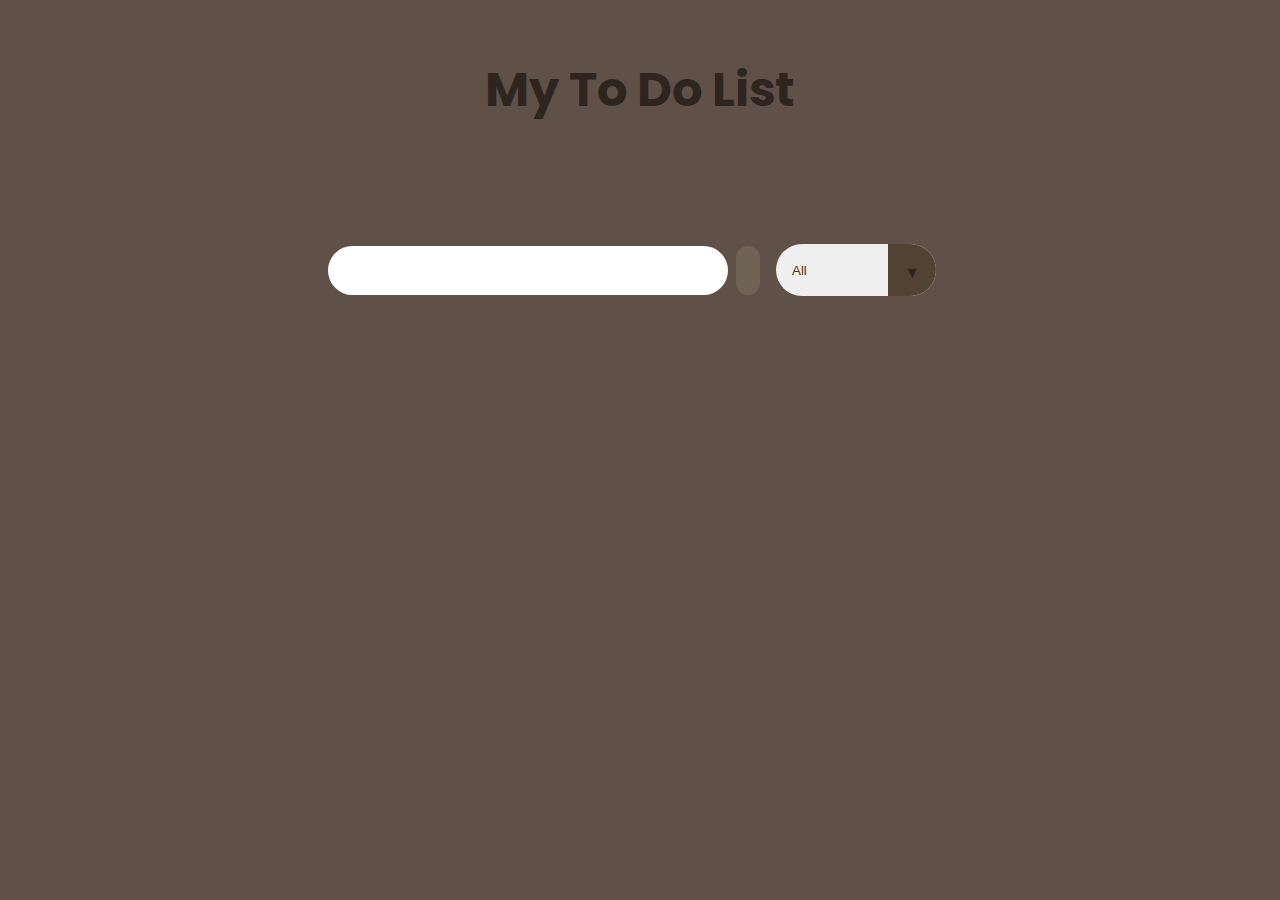
<file: todo/index.html>
<!DOCTYPE html>
<html lang="en">
<head>
    <meta charset="UTF-8">
    <meta http-equiv="X-UA-Compatible" content="IE=edge">
    <meta name="viewport" content="width=device-width, initial-scale=1.0">
    
    <link rel="preconnect" href="https://fonts.googleapis.com">
    <link rel="preconnect" href="https://fonts.gstatic.com" crossorigin>
    <link href="https://fonts.googleapis.com/css2?family=Poppins&display=swap" rel="stylesheet">
   
    <link rel="stylesheet" href="https://cdnjs.cloudflare.com/ajax/libs/font-awesome/5.15.3/css/all.min.css" integrity="sha512-iBBXm8fW90+nuLcSKlbmrPcLa0OT92xO1BIsZ+ywDWZCvqsWgccV3gFoRBv0z+8dLJgyAHIhR35VZc2oM/gI1w==" crossorigin="anonymous" referrerpolicy="no-referrer" />
    <link rel="stylesheet" href="./styles.css">
    <title>To Do List</title>
</head>
<body>

    <header>
        <h1>My To Do List</h1>
    </header>
    <form action="">
        <input type="text" class="todo-input">
        <button class="todo-button" type="submit">
            <i class="fas fa-plus-circle fa-lg"></i>
        </button>
        <div class="select">
            <select name="todos" class="filter-todo">
                <option value="all">All</option>
                <option value="completed">Completed</option>
                <option value="incomplete">Incomplete</option>
            </select>
        </div>
    </form>

    <div class="todo-container">
        <ul class="todo-list"></ul>
    </div>

    <script src="./script.js"></script>
    
</body>
</html>
</file>
<file: todo/styles.css>
* {
    margin: 0;
    padding: 0;
    box-sizing: border-box;
}

body {
    background-color: #605148;
    color: rgb(46, 37, 31);
    font-family: "Poppins", sans-serif;
    min-height: 100vh;
}

header {
    font-size: 1.5rem;
}

header, 
form {
    min-height: 20vh;
    display: flex;
    justify-content: center;
    align-items: center;
}

form input, 
form button {
    padding: 0.5rem;
    padding-left: 1rem;
    font-size: 1.8rem;
    border: none;
    background: white;
    border-radius: 2rem;
}

form button {
    color:  #362b1f;
    background: rgb(110, 99, 84);
    cursor: pointer;
    transition: all 0.3 ease;
    margin-left: 0.5rem;
}

form button:hover {
    color: white;
    background:  #291d11;
}

.fa-plus-circle {
    margin-top: 0.3rem;
    margin-left: -8px;
}

.todo-container {
    display: flex;
    justify-content: center;
    align-items: center;
}

.todo-list {
    min-width: 30%;
    list-style: none;
}

.todo {
    margin: 0.5rem;
    padding-left: 0.5rem;
    background: white;
    color: black;
    font-size: 1.5rem;
    display: flex;
    justify-content: space-between;
    align-items: center;
    transition: 0.5s;
    border-radius: 2rem;
}

.todo li {
    flex: 1;
}

.trash-btn, 
.complete-btn {
    color: white;
    border: none;
    padding: 1rem;
    cursor: pointer;
    font-size: 1.5rem;
}

.complete-btn {
    background:  #5f4f3e;
}

.trash-btn {
    border-top-right-radius: 1.75rem;
    border-bottom-right-radius: 1.75rem;
    background: #281d14;
}

.todo-item {
    padding: 0rem 0.5rem;
}

.fa-trash, 
.fa-check-circle {
    pointer-events: none;
}

.completed {
    text-decoration: line-through;
    opacity: 0.5;
}

.slide {
    transform: translateX(10rem);
    opacity: 0;
}

select {
    -webkit-appearance: none;
    -moz-appearance: none;
    appearance: none;
    outline: none;
    border: none;
}

.select {
    margin: 1rem;
    position: relative;
    overflow: hidden;
    border-radius: 50px;
}

select {
    color: #56330d;
    width: 10rem;
    height: 3.2rem;
    cursor: pointer;
    padding: 1rem;
}

.select::after {
    content: "\25BC";
    position: absolute;
    background: #514233;
    top: 0;
    right: 0;
    padding: 1rem;
    pointer-events: none;
    transition: all 0.3s ease;
}

.select::hover::after {
    background: white;
    color:  #aa9783;
}
</file>
